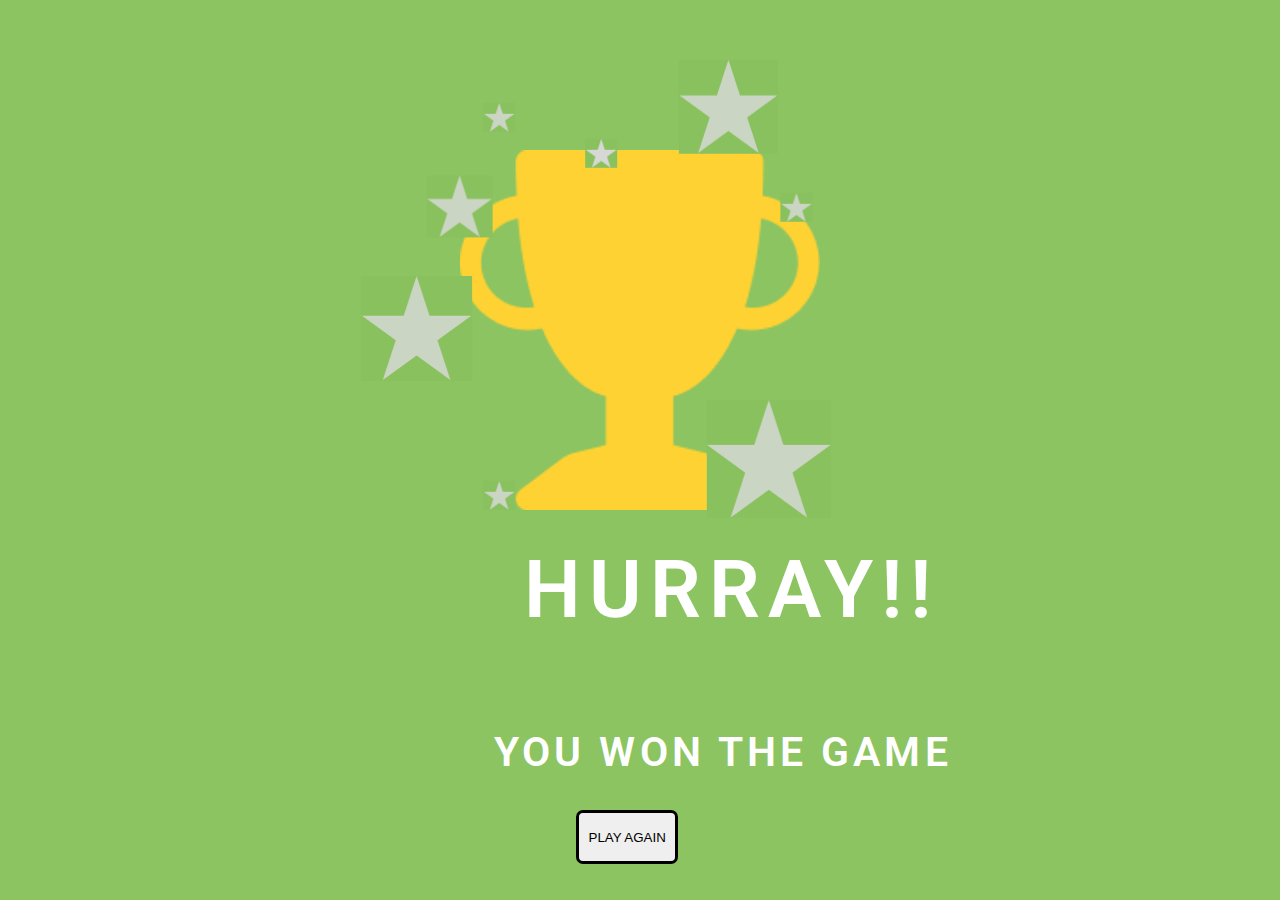
<file: winPage.html>
<!DOCTYPE html>
<html lang="en">
<head>
    <meta charset="UTF-8">
    <meta name="viewport" content="width=device-width, initial-scale=1.0">
    <link rel="stylesheet" type="text/css" href="styles.css" />

    <title>You won </title>
</head>
<body style="background-color: #8cc461">
    <img src="Vector.png" class="vector">
    <img src="stars/star1.png" class="star" id="star1">
    <img src="stars/star2.png" class="star" id="star2">
    <img src="stars/star3.png" class="star" id="star3">
    <img src="stars/star4.png" class="star" id="star4">
    <img src="stars/star5.png" class="star" id="star5">
    <img src="stars/star6.png" class="star" id="star6">
    <img src="stars/star7.png" class="star" id="star7">
    <img src="stars/star8.png" class="star" id="star8">
    <p id="hurray">HURRAY!!</p>
    <p id="youwon">YOU WON THE GAME</p>
    <div class="playAgain">
        <button class="againPlay">PLAY AGAIN</button>
    </div>
<script src="script2.js"></script>
</body>
</html>
</file>
<file: styles.css>
@import url('https://fonts.googleapis.com/css2?family=Roboto&display=swap');


.header{
    
        border: 4px solid white;
        height:22vh;
        width: 55vw;
        border-radius: 1.6vw;
        padding-left: 2vw;
        padding-top: 1.4vh;
        padding-bottom: 3vh;
        margin-left:20vw;
        
        display: flex;
        flex-direction: row;
        gap:20vw
    
}
.score{
    display: flex;
    flex-direction: row;
    gap:3vw;

}
#one{
    color:white;
    font-size: 2.3rem;
    line-height:1.4;/*control the spacing rock, paper and scissor as margina nd pading was not working*/
    font-family: roboto, serif;
    font-weight: 543;

}

#computer_score, #my_score{

  
    background-color: white;
    width: 8vw;
    font-family: roboto, serif;
    line-height:1.4;
text-align: center;
color:#656565;

}

.stone {
    position: relative;
  }
  
  .stone_img {
    position: absolute;
    top: 50%;
    left: 50%;
    transform: translate(-50%, -50%) rotate(-50deg);
  }

  .scissor {
    position: relative;
  }
  
  .scissor_img {
    position: absolute;
    top: 50%;
    left: 50%;
    transform: translate(-50%, -50%) rotate(40deg);
  }

  .paper {
    position: relative;
  }
  
  .paper_img {
    position: absolute;
    top: 70%;
    left: 50%;
    transform: translate(-50%, -50%);
  }

  /*trying to form them traingle form here*/
  
  .footer {
    position: relative;
    width: 100%; /* Adjust as needed */
    height: 60vh; /* Adjust as needed */
}

.stone, .scissor, .paper {
    position: absolute;
    z-index:2;/*kept the images of z-index2 and z-index of lines as 2 so that image could look on top and lines inside it*/
    
    
    
}

.stone {
    top: 40%;
    left: 40%;
    transform: translate(-50%, -50%) rotate(45deg);
}

.scissor {
    top: 40%;
    right:40%;
    transform: translate(50%, -50%) rotate(-45deg);
}

.paper {
    top:75%;
    bottom: 0;
    left: 50.2%;
    transform: translateX(-50%);
}

/*making lines*/
#line_stoneAndsciss {
    position: absolute;
    background-color:rgba(0, 0, 0, 0.64);
    height: 2vh;
    width: 12vw; /* Adjust as needed */
    top: 44%;
    left: 50%;
    z-index:1;/* kept the line of z index 1 so that it should look down the image*/

    transform: translate(-50%, -50%);
  }
  #line_stoneAndpaper {
    position: absolute;
    background-color:rgba(0, 0, 0, 0.64);
    height: 2vh;
    width: 19vw;
    top:75%;
    left:43.3%;
    z-index:1;/* kept the line of z index 1 so that it should look down the image*/
    transform: translate(-50%, -50%) rotate(60deg) ;


  }

  #line_paperAndsciss {
    position: absolute;
    background-color:rgba(0, 0, 0, 0.64);
    height: 2vh;
    width: 20vw;
    top:75%;
    right:23%;
    z-index:1;/* kept the line of z index 1 so that it should look down the image*/
    transform: translate(-50%, -50%) rotate(-60deg) ;


  }


  /*styling rules button*/

  #rules{
   position: relative;
    color:white;
    border:4px solid white;
    border-radius: 2vh;
    margin-left:88%;
   width: 20vh;
   height: 4vh;
   text-align: center;
   padding-top: 0.6%;   
   font-family: Roboto;
   font-size: 1rem;
   font-weight: 200;
  
  
  }

  #rules:active {
    background-color: #f7f45a;
  }



  /*desgining the scoring area*/

  #computer_score_js, #myscore_js{
    height: 20vh;
    padding-top: 23px;
         font-size: 2.6rem;
         font-family: Roboto;
         font-weight: 700;
         color: #252525;
         text-align: center;
         line-height: normal;

  }

  /*styling the pop-up*/


#hiddenDivision{
position: absolute;
  width:20vw;
  height: 50vh;
  border-radius: 13px;
border: 7px solid #FFF;
background: #004429;
left: 72%;
bottom:13%;
z-index: 1000;
}

#hiddenDivision h3{
  color: #FFF;
font-family: Roboto;
font-size: 29px;
font-style: normal;
font-weight: 500;
line-height: normal;
text-align: center;
}

#hiddenDivision ul {
  color: #FFF;
  font-family: Roboto;
  font-size: 13px;
  font-style: normal;
  font-weight: 400;
  line-height: normal;
  list-style-type: none;
}
/*styling the each list item with square image*/

#hiddenDivision ul li {
  margin: 30px 0; /* Adjust spacing between list items */
  padding-left: 20px; /* Add space for the custom bullet */
  padding-right: 20px; /* Add space for the custom bullet */
  background: url('square.png') no-repeat left center; /* Use the square image as a background */
  background-size: 10px 10px; /* Set the size of the background image */
 text-align:left;
 font-family: Roboto;
 font-size: 13px;
}
/*creation of win and lost section*/

.footer_win{
  width: 100%; /* Adjust as needed */
    height: 60vh; /* Adjust as needed */
    display: flex;
    flex-direction: row;
    justify-content: center;
    align-items: center;
    
    
}

.userSide{

  position: relative;
  width: 30%;
  height: 60vh;
  
}
.computerSide{
  position: relative;
  width: 30%;
  height: 60vh;
}

.userSide_img{
 
  position:absolute;
  top: 50%;
  left: 50%;
  transform: translate(-50%, -50%);
  }
  
 .computerSide_img{
     
    position: absolute;
    top: 50%;
  left: 50%;
  transform: translate(-50%, -50%);
  }
    
  .userText{
    position: absolute;
    top: 20%;
    left: 50%;
    transform: translate(-50%, -50%);
    font-size: 30px;
    color: white;
    font-weight: 400;
    z-index:10;

  }
  
  .computerText {
    
      position: absolute;
      top: 20%;
      left: 67%;
      transform: translate(-50%, -50%);
      font-size: 30px;
      color: white;
      width: 30vw;
      font-weight: 400;
      z-index:10;
  
    }
    
  
/* .userSideLargeIMG, .computerSideLargeIMG{

  position: absolute;
  width: 14vw;
  height: 14vw;
  z-index: 5;
  left: 1vw;
 
} */


.userSideLargeIMG, .computerSideLargeIMG {
  position: absolute;
  width: 200px;
  height: 200px;
  top: 50%;
  left: 50%;
  transform: translate(-50%, -50%);
}

.el-1 {
  position: absolute;
  width: 230px;
  height: 230px;
  top: 50%;
  left: 50%;
  transform-origin: center;
  transform: translate(-50%, -50%);
}

.el-2 {
  position: absolute;
  width: 260px;
  height: 260px;
  top: 50%;
  left: 50%;
  transform-origin: center;
  transform: translate(-50%, -50%);
}

.el-3 {
  position: absolute;
  width: 380px;
  height: 380px;
  top: 50%;
  left: 50%;
   transform-origin: center;
  transform: translate(-50%, -50%);
}

.computerSide{
 
position: relative;
}
.computerSide_img{
 
position: absolute;
}

.WinOrLoose{
  
  color:white;
  font-family: Roboto;
  font-size:  2.4rem;
  font-weight: 600;
  letter-spacing: 4px;
  text-align: center;
  
}
.againstPC{
  color:white;
  font-family: Roboto;
  font-size: 0.8rem;
  letter-spacing: 4px;
  font-weight: 300;
  text-align: center;
  margin-top: 2vh;
}

.replayButton{
  margin-left: 1.6vw;
  margin-top: 5vh;
}

.replay{
  width: 8vw;
  height: 6vh;
  border: 3px solid black;
  border-radius: 7px;
}

.replay:active {
  background-color: #f7f45a;
}


#nextButton{
position: absolute;
  color:white;
  border:4px solid white;
  border-radius: 2vh;
 
 width: 20vh;
 height: 4vh;
 text-align: center;
 padding-top: 0.6%;   
 font-family: Roboto;
 font-size: 1rem;
 font-weight: 200;
 top:91%;
left: 90%;

}

#nextButton:active{
  background-color: #f7f45a;

}


/*designing the win page*/

.vector{
  position: relative;
  width: 40vh;
  height: 40vh;
    display: block;
    margin-left: auto;
    margin-right: auto;
margin-top: 150px;
  
  

}
.star{
  position: absolute;
 
}

#star1{
  top: 51%;
  left: 63%;
  transform: translateX(-80%) translateY(-50%);
}

#star2{
  top: 24%;
  left: 63%;
  transform: translateX(-80%) translateY(-80%);
}

#star3{
  top: 15%;
  left: 60%;
  transform: translateX(-90%) translateY(-80%);
}

#star4{
  top: 18%;
  left: 48%;
  transform: translateX(-90%) translateY(-80%);
}

#star5{
  top: 14%;
  left: 40%;
  transform: translateX(-90%) translateY(-80%);
}

#star6{
  top: 25%;
  left: 38%;
  transform: translateX(-90%) translateY(-80%);
}

#star7{
  top: 40%;
  left: 36%;
  transform: translateX(-90%) translateY(-80%);
}

#star8{
  top: 56%;
  left: 40%;
  transform: translateX(-90%) translateY(-80%);
}

#hurray{
  position: absolute;
  font-family: Roboto;
font-size: 5rem;
font-weight: 600;
line-height: 107px;
letter-spacing: 0.1em;
text-align: center;
color: white;
left: 15%;
transform: translateX(80%)translateY(-50%);

}

#youwon{
  position: absolute;
  font-family: Roboto;
font-size: 41px;
font-weight: 600;
line-height: 48px;
letter-spacing: 0.1em;
text-align: center;
top: 79%;
left: 10%;
transform: translateX(80%)translateY(-50%);
color: white;

}

.playAgain{
 
  position: absolute;
  top: 90%;
left: 45%;
}

.againPlay{
  width: 8vw;
  height: 6vh;
  border: 3px solid black;
  border-radius: 7px;
}

.againPlay:active {
  background-color: #f7f45a;
}
</file>
